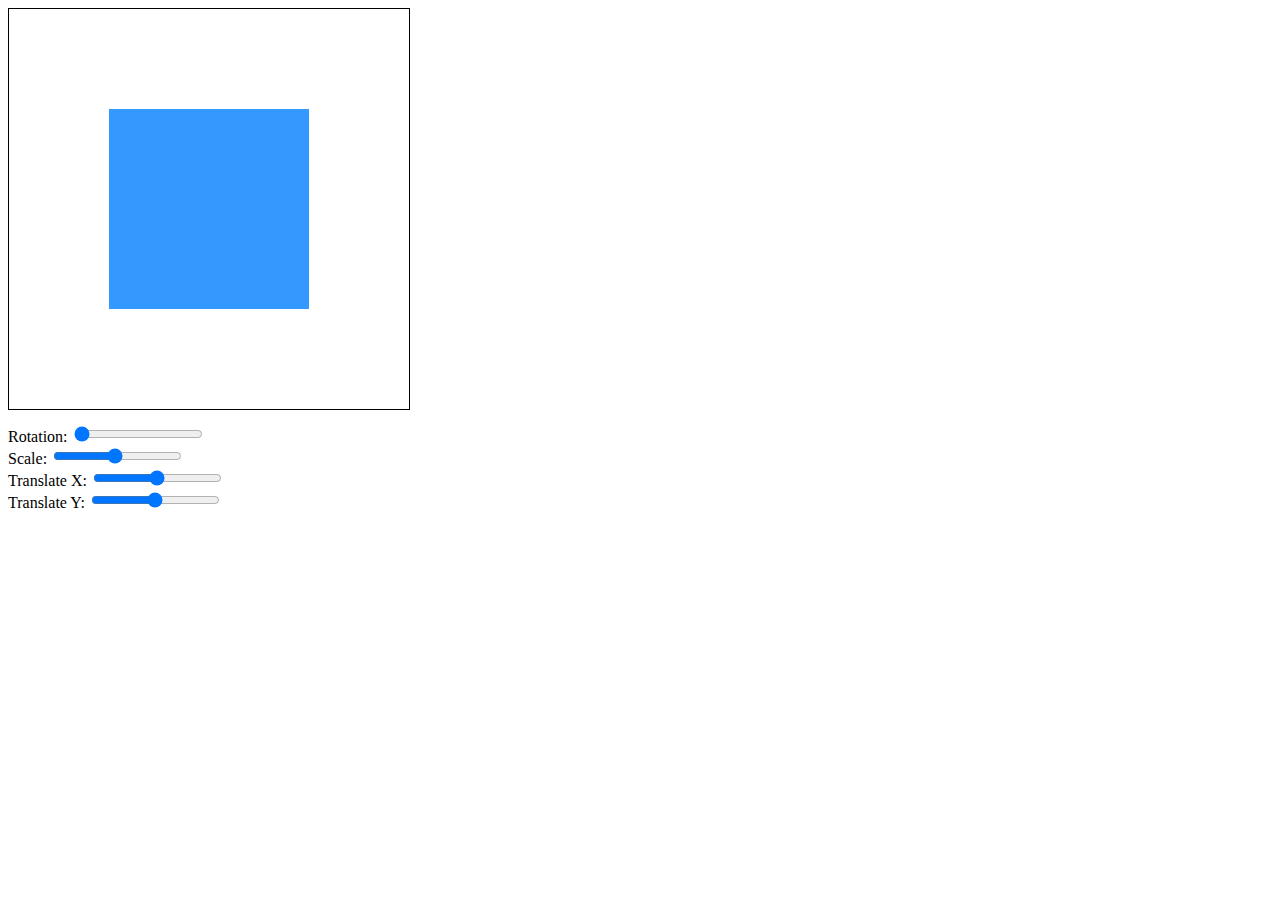
<file: tugas2/index.html>
<!DOCTYPE html>
<html lang="en">
<head>
    <meta charset="UTF-8">
    <meta name="viewport" content="width=device-width, initial-scale=1.0">
    <title>TUGAS 2</title>
    <style>
        canvas { border: 1px solid black; }
        .controls { margin-top: 10px; }
    </style>
</head>
<body>
    <canvas id="webglCanvas" width="400" height="400"></canvas>
    
    <div class="controls">
        <label>Rotation: <input type="range" id="rotationSlider" min="0" max="360" value="0"></label><br>
        <label>Scale: <input type="range" id="scaleSlider" min="0.1" max="2" step="0.1" value="1"></label><br>
        <label>Translate X: <input type="range" id="translateXSlider" min="-1" max="1" step="0.1" value="0"></label><br>
        <label>Translate Y: <input type="range" id="translateYSlider" min="-1" max="1" step="0.1" value="0"></label><br>
    </div>

    <script>
        // Vertex shader program
        const vertexShaderSource = `
        attribute vec2 a_position;
        uniform mat3 u_matrix;
        void main() {
            // Apply the matrix to the position
            vec3 pos = u_matrix * vec3(a_position, 1.0);
            gl_Position = vec4(pos.xy, 0, 1);
        }
        `;

        // Fragment shader program
        const fragmentShaderSource = `
        precision mediump float;
        void main() {
            gl_FragColor = vec4(0.2, 0.6, 1.0, 1.0); // Blue color
        }
        `;

        function createShader(gl, type, source) {
            const shader = gl.createShader(type);
            gl.shaderSource(shader, source);
            gl.compileShader(shader);
            if (!gl.getShaderParameter(shader, gl.COMPILE_STATUS)) {
                console.error('Error compiling shader:', gl.getShaderInfoLog(shader));
                gl.deleteShader(shader);
                return null;
            }
            return shader;
        }

        function createProgram(gl, vertexShader, fragmentShader) {
            const program = gl.createProgram();
            gl.attachShader(program, vertexShader);
            gl.attachShader(program, fragmentShader);
            gl.linkProgram(program);
            if (!gl.getProgramParameter(program, gl.LINK_STATUS)) {
                console.error('Error linking program:', gl.getProgramInfoLog(program));
                return null;
            }
            return program;
        }

        function setGeometry(gl) {
            const vertices = new Float32Array([
                -0.5, -0.5,
                 0.5, -0.5,
                -0.5,  0.5,
                -0.5,  0.5,
                 0.5, -0.5,
                 0.5,  0.5,
            ]);
            gl.bufferData(gl.ARRAY_BUFFER, vertices, gl.STATIC_DRAW);
        }

        function setupMatrix(translation, rotation, scale) {
            const cos = Math.cos(rotation);
            const sin = Math.sin(rotation);
            
            return [
                cos * scale[0], sin * scale[0], 0,
                -sin * scale[1], cos * scale[1], 0,
                translation[0], translation[1], 1
            ];
        }

        function main() {
            const canvas = document.getElementById('webglCanvas');
            const gl = canvas.getContext('webgl');

            if (!gl) {
                console.error('WebGL not supported');
                return;
            }

            // Compile shaders and link program
            const vertexShader = createShader(gl, gl.VERTEX_SHADER, vertexShaderSource);
            const fragmentShader = createShader(gl, gl.FRAGMENT_SHADER, fragmentShaderSource);
            const program = createProgram(gl, vertexShader, fragmentShader);

            // Lookup attributes and uniforms
            const positionLocation = gl.getAttribLocation(program, 'a_position');
            const matrixLocation = gl.getUniformLocation(program, 'u_matrix');

            // Create buffer and set geometry
            const positionBuffer = gl.createBuffer();
            gl.bindBuffer(gl.ARRAY_BUFFER, positionBuffer);
            setGeometry(gl);

            // Sliders
            const rotationSlider = document.getElementById('rotationSlider');
            const scaleSlider = document.getElementById('scaleSlider');
            const translateXSlider = document.getElementById('translateXSlider');
            const translateYSlider = document.getElementById('translateYSlider');

            function drawScene() {
                // Resize canvas to match display size
                gl.viewport(0, 0, gl.canvas.width, gl.canvas.height);

                // Clear the canvas
                gl.clear(gl.COLOR_BUFFER_BIT);

                // Use the program
                gl.useProgram(program);

                // Enable position attribute
                gl.enableVertexAttribArray(positionLocation);
                gl.bindBuffer(gl.ARRAY_BUFFER, positionBuffer);
                gl.vertexAttribPointer(positionLocation, 2, gl.FLOAT, false, 0, 0);

                // Compute matrix
                const translation = [parseFloat(translateXSlider.value), parseFloat(translateYSlider.value)];
                const rotation = parseFloat(rotationSlider.value) * Math.PI / 180;
                const scale = [parseFloat(scaleSlider.value), parseFloat(scaleSlider.value)];
                const matrix = setupMatrix(translation, rotation, scale);

                // Set the matrix
                gl.uniformMatrix3fv(matrixLocation, false, matrix);

                // Draw
                gl.drawArrays(gl.TRIANGLES, 0, 6);
            }

            // Attach slider event listeners
            rotationSlider.addEventListener('input', drawScene);
            scaleSlider.addEventListener('input', drawScene);
            translateXSlider.addEventListener('input', drawScene);
            translateYSlider.addEventListener('input', drawScene);

            // Initial draw
            drawScene();
        }

        main();
    </script>
</body>
</html>
</file>
